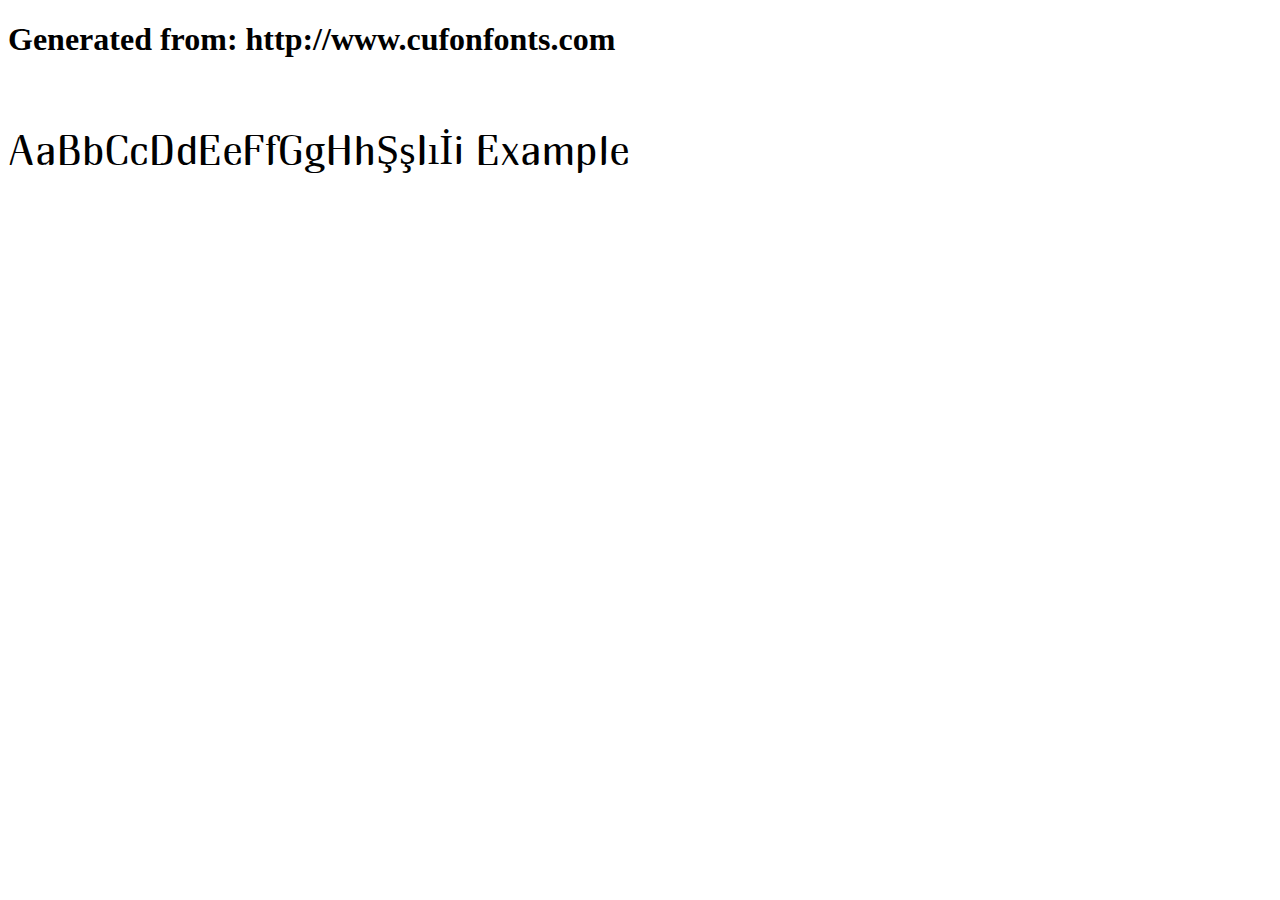
<file: rm-midserif-cufonfonts-webfont/example.html>
<!DOCTYPE html>
<html xmlns="http://www.w3.org/1999/xhtml">
<head>
    <meta http-equiv="Content-Type" content="text/html; charset=utf-8"/>
    <link rel="stylesheet" type="text/css"
          href="style.css"/>
</head>

<body>

<h1>Generated from: http://www.cufonfonts.com</h1><br/>
<h1 style="font-family:'RM_midserif';font-weight:normal;font-size:42px">AaBbCcDdEeFfGgHhŞşIıİi Example</h1>


</body>
</html>
</file>
<file: rm-midserif-cufonfonts-webfont/style.css>
/* #### Generated By: http://www.cufonfonts.com #### */

    @font-face {
    font-family: 'RM_midserif';
    font-style: normal;
    font-weight: normal;
    src: local('RM_midserif'), url('rm_midse.woff') format('woff');
    }
</file>
